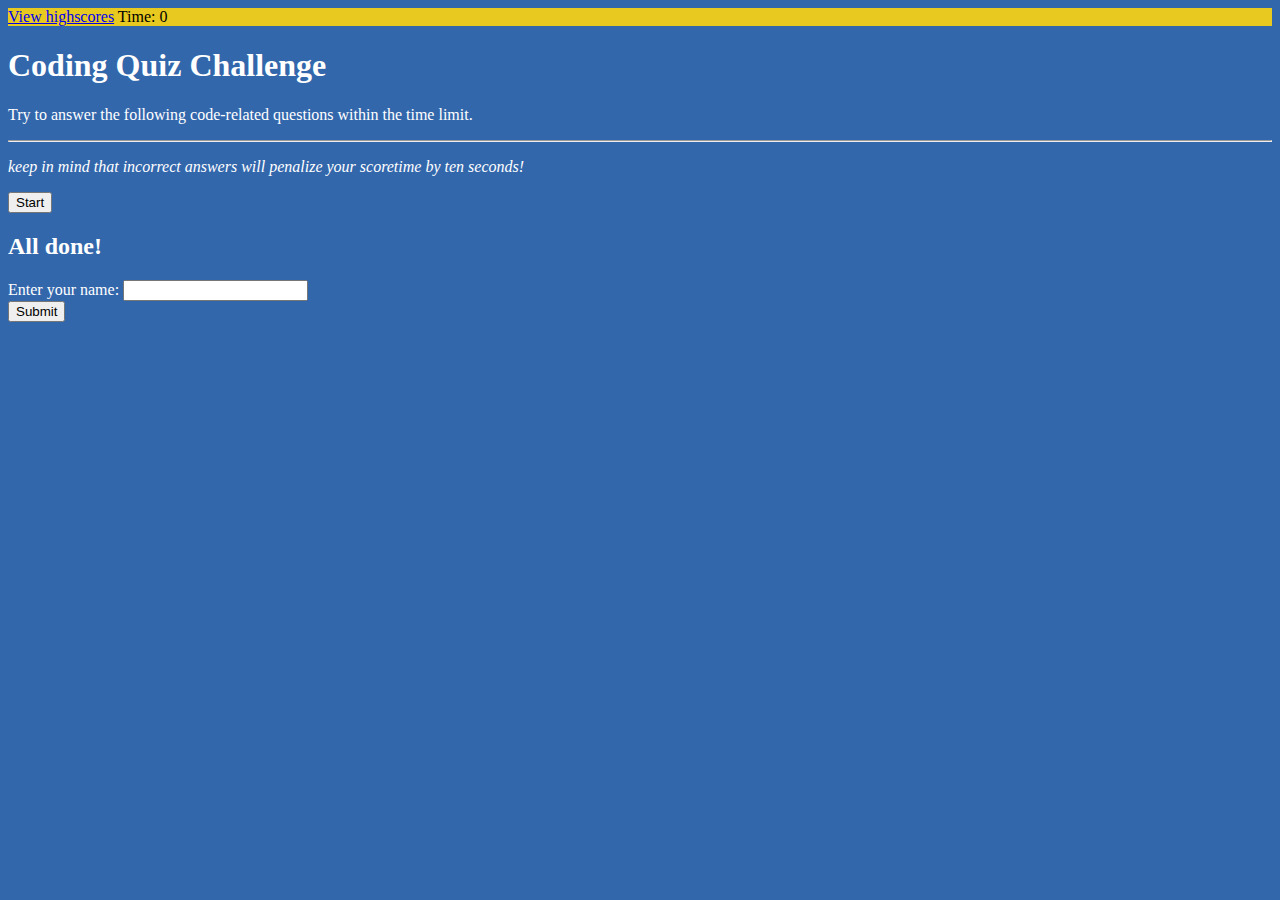
<file: index.html>
<!DOCTYPE html>
<html lang="en">
    <head>
        <meta charset="UTF-8" />
        <meta name="viewport" content="width=device-width, initial-scale=1.0" />
        <title>Code Quiz</title>
        <!-- Added link to the Bootstrap -->
        <link
            rel="stylesheet"
            href="https://stackpath.bootstrapcdn.com/bootstrap/4.5.0/css/bootstrap.min.css"
            integrity="sha384-9aIt2nRpC12Uk9gS9baDl411NQApFmC26EwAOH8WgZl5MYYxFfc+NcPb1dKGj7Sk"
            crossorigin="anonymous"
        />
        <style>
            body {
                background-color: rgb(51, 103, 172);
                color: white;
            }
        </style>
    </head>

    <body>
        <header class="p-3" style="background-color: rgb(231, 201, 31);">
            <a href="scoreboard.html">View highscores</a>
            <span id="timer" class="float-right" style="color: black;"
                >Time: 0</span
            >
        </header>

        <!-- Welcome Page -->
        <section class="container" id="welcome-page">
            <div class="row d-flex justify-content-center my-3 py-3">
                <div class="col-12 text-center">
                    <h1>
                        Coding Quiz Challenge
                    </h1>
                    <p>
                        Try to answer the following code-related questions
                        within the time limit.
                    </p>

                    <hr class="my-3 bg-dark" />
                    <p>
                        <em
                            >keep in mind that incorrect answers will penalize
                            your scoretime by ten seconds!</em
                        >
                    </p>
                    <button
                        id="start-button"
                        type="button"
                        class="btn btn-info btn-lg my-3"
                    >
                        Start
                    </button>
                </div>
            </div>
        </section>

        <!-- Quiz -->
        <!-- 
        Using bootstrap "d-none" class to hide sections when rendering the HTML page initially.
        -->
        <section class="container d-none" id="quiz-section">
            <div class="row justify-content-center my-3 py-3">
                <div class="col-12 text-center">
                    <h3 class="mb3" id="questions"></h3>
                    <p id="choices"></p>
                    <p id="alert"></p>
                </div>
            </div>
        </section>

        <!--Submit form -->
        <section class="container d-none" id="submit-form">
            <div class="row d-flex justify-content-center my-3 py-3">
                <div class="col-12 text-center">
                    <h2>All done!</h2>
                    <p id="user-score"></p>
                    <form class="form-group">
                        <label for="userName">Enter your name: </label>
                        <input type="text" id="userName" />
                        <br />
                        <button id="submit" class="btn btn-info btn-lg my-3">
                            Submit
                        </button>
                    </form>
                </div>
            </div>
        </section>

        <!-- Added link to the jQuery Library -->
        <script src="https://cdnjs.cloudflare.com/ajax/libs/jquery/3.2.1/jquery.min.js"></script>
        <script src="script.js"></script>
    </body>
</html>
</file>
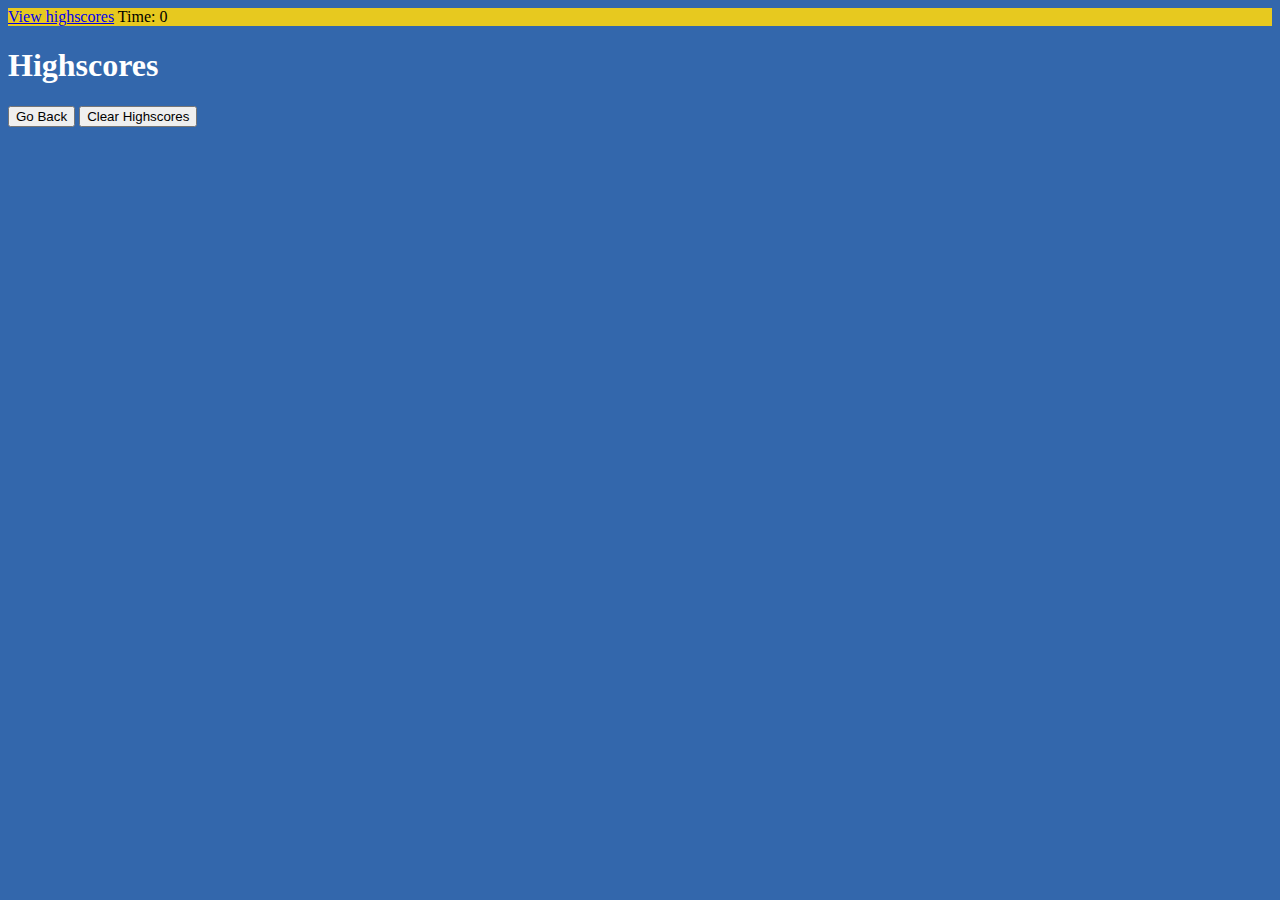
<file: scoreboard.html>
<!DOCTYPE html>
<html lang="en">
    <head>
        <meta charset="UTF-8" />
        <meta name="viewport" content="width=device-width, initial-scale=1.0" />
        <title>Code Quiz - scoreboard</title>
        <!-- Added link to the Bootstrap -->
        <link
            rel="stylesheet"
            href="https://stackpath.bootstrapcdn.com/bootstrap/4.5.0/css/bootstrap.min.css"
            integrity="sha384-9aIt2nRpC12Uk9gS9baDl411NQApFmC26EwAOH8WgZl5MYYxFfc+NcPb1dKGj7Sk"
            crossorigin="anonymous"
        />
        <style>
            body {
                background-color: rgb(51, 103, 172);
                color: white;
            }
        </style>
    </head>
    <body>
        <header class="p-3" style="background-color: rgb(231, 201, 31);">
            <a class="invisible" href="scoreboard.html">View highscores</a>
            <span id="timer" class="float-right invisible" style="color: black;"
                >Time: 0</span
            >
        </header>

        <section class="container">
            <div class="row d-flex justify-content center my-3 py-3">
                <div class="col-12 text-center">
                    <h1>Highscores</h1>
                    <ol class="list-group" id="list"></ol>
                    <button class="btn btn-info my-3 mx-1" id="restart">
                        Go Back
                    </button>
                    <button class="btn btn-warning my-3 mx-1" id="clear">
                        Clear Highscores
                    </button>
                </div>
            </div>
        </section>
        <!-- Added link to the jQuery Library -->
        <script src="https://cdnjs.cloudflare.com/ajax/libs/jquery/3.2.1/jquery.min.js"></script>
        <script src="script.js"></script>
    </body>
</html>
</file>
